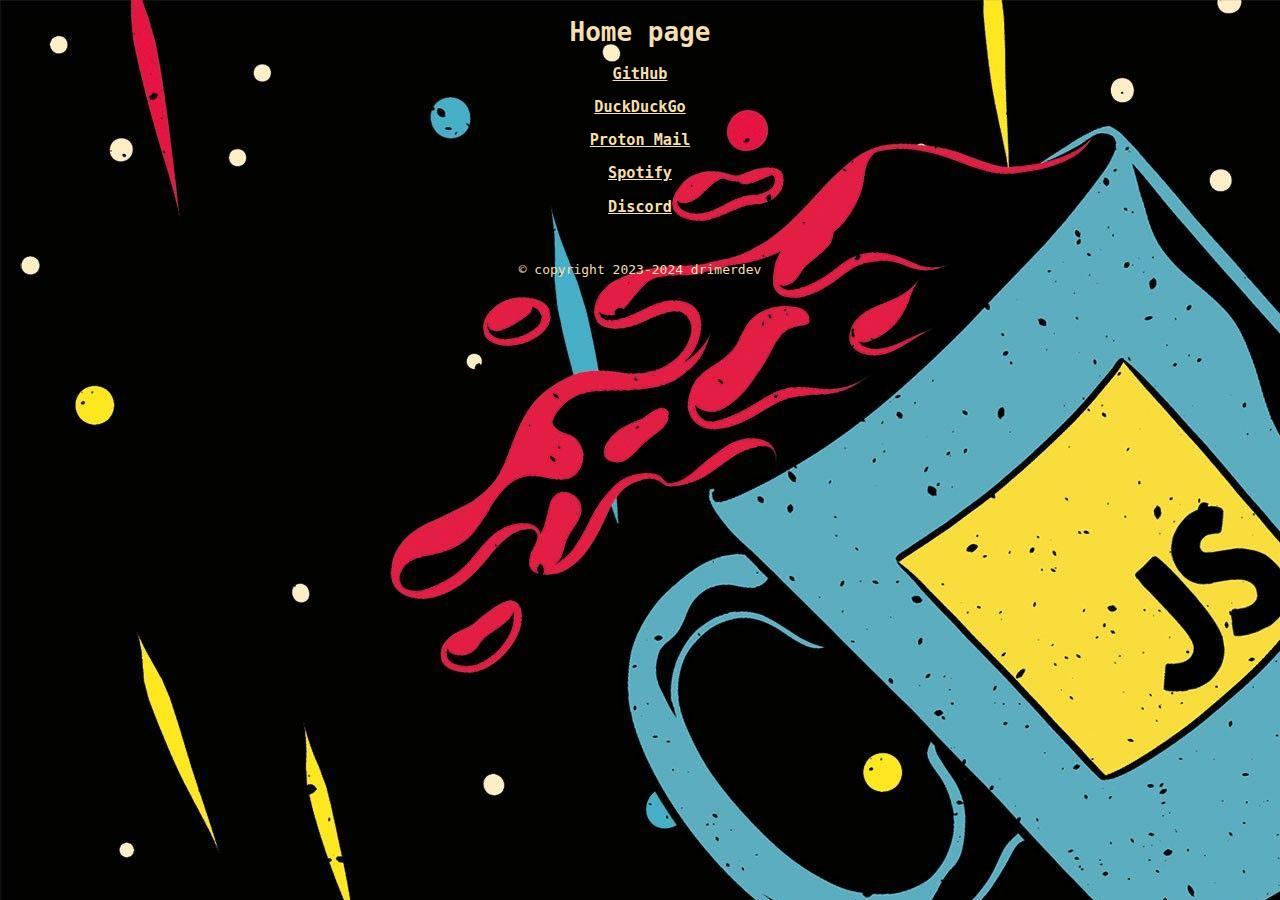
<file: webhome.html>
<!DOCTYPE html>
<html lang="en">
<head>
    <meta charset="UTF-8">
    <meta name="viewport" content="width=device-width, initial-scale=1">
    <title>Home</title>
    <link rel="stylesheet" href="./css/home.css">
    <link rel="shortcut icon" href="favicon.ico" type="image/x-icon">
</head>
<body>
    <center><h1 id="title">Home page</h1></center>
     <div class="links">
        <h3><a href="https://github.com">GitHub</a></h3>
        <h3><a href="https://duckduckgo.com">DuckDuckGo</a></h3>
        <h3><a href="https://mail.proton.me">Proton Mail</a></h3>
        <h3><a href="https://open.spotify.com">Spotify</a></h3>
        <h3><a href="https://discord.com/app">Discord</a></h3>
     </div>
     <div class="visit-counter">
        <center><script type="text/javascript" src="https://www.counters-free.net/count/dnaq"></script><br></center>
     </div>
     <div class="time-date">
        <center><p id="datetime"></p></center>
        <script src="./scripts/date-time.js"></script>
     </div>
     <div class="footer">
        <center><p>© copyright 2023-2024 drimerdev</p></center>
     </div>
</body>
</html>
</file>
<file: css/home.css>
body {
    background: url(../img/1555172.jpg);
    text-align: center;
}

h1, h2, h3, h4, p, a {
    color: wheat;
    font-family: monospace;
}
.links {
    text-align: center;
}
</file>
